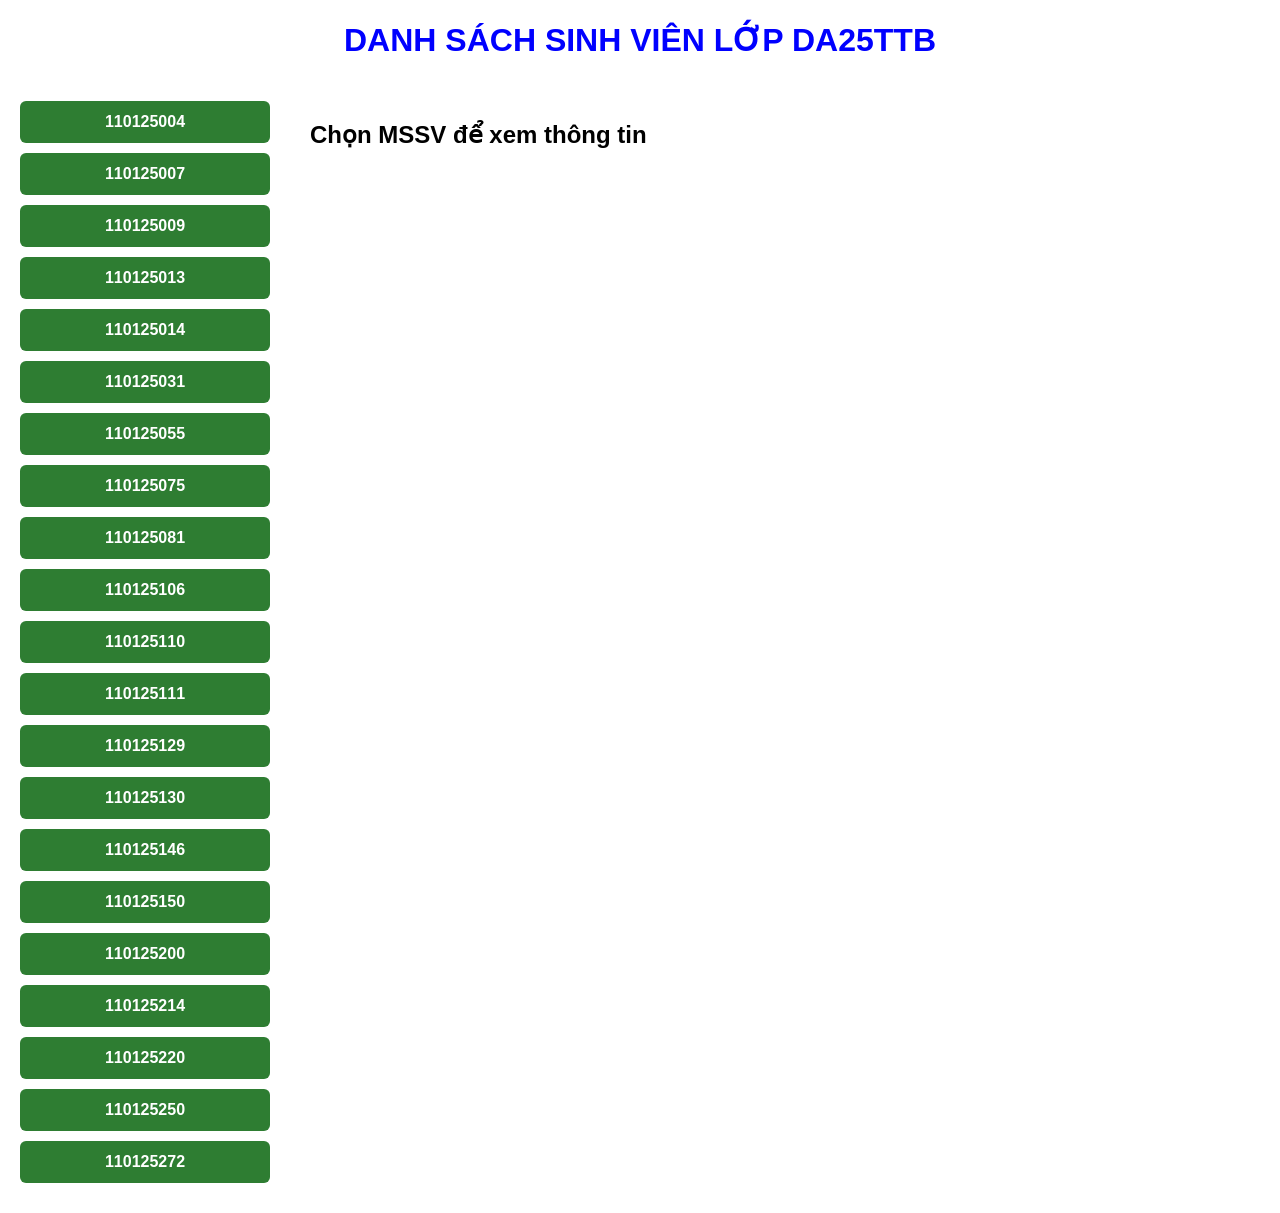
<file: index.html>
<!DOCTYPE html>
<html lang="vi">
<head>
<meta charset="UTF-8">
<title>Trang chủ</title>
<link rel="stylesheet" href="css/style.css">
</head>

<body>

<h1 style="text-align:center; color:blue;">
DANH SÁCH SINH VIÊN LỚP DA25TTB
</h1>

<div class="container">

    <!-- BÊN TRÁI -->
    <div class="left">
        <a href="html/110125004.html" class="item">110125004</a>
        <a href="html/110125007.html" class="item">110125007</a>
        <a href="html/110125009.html" class="item">110125009</a>
        <a href="html/110125013.html" class="item">110125013</a>
	<a href="html/110125014.html" class="item">110125014</a>
	<a href="html/110125031.html" class="item">110125031</a>
	<a href="html/110125055.html" class="item">110125055</a>
	<a href="html/110125075.html" class="item">110125075</a>
	<a href="html/110125081.html" class="item">110125081</a>
	<a href="html/110125106.html" class="item">110125106</a>
	<a href="html/110125110.html" class="item">110125110</a>
	<a href="html/110125111.html" class="item">110125111</a>
	<a href="html/110125129.html" class="item">110125129</a>
	<a href="html/110125130.html" class="item">110125130</a>
	<a href="html/110125146.html" class="item">110125146</a>
	<a href="html/110125150.html" class="item">110125150</a>
	<a href="html/110125200.html" class="item">110125200</a>
	<a href="html/110125214.html" class="item">110125214</a>
	<a href="html/110125220.html" class="item">110125220</a>
	<a href="html/110125250.html" class="item">110125250</a>
	<a href="html/110125272.html" class="item">110125272</a>
    </div>

    <!-- BÊN PHẢI -->
    <div class="right">
        <h2>Chọn MSSV để xem thông tin</h2>
    </div>

</div>
	
	

</body>
</html>
</file>
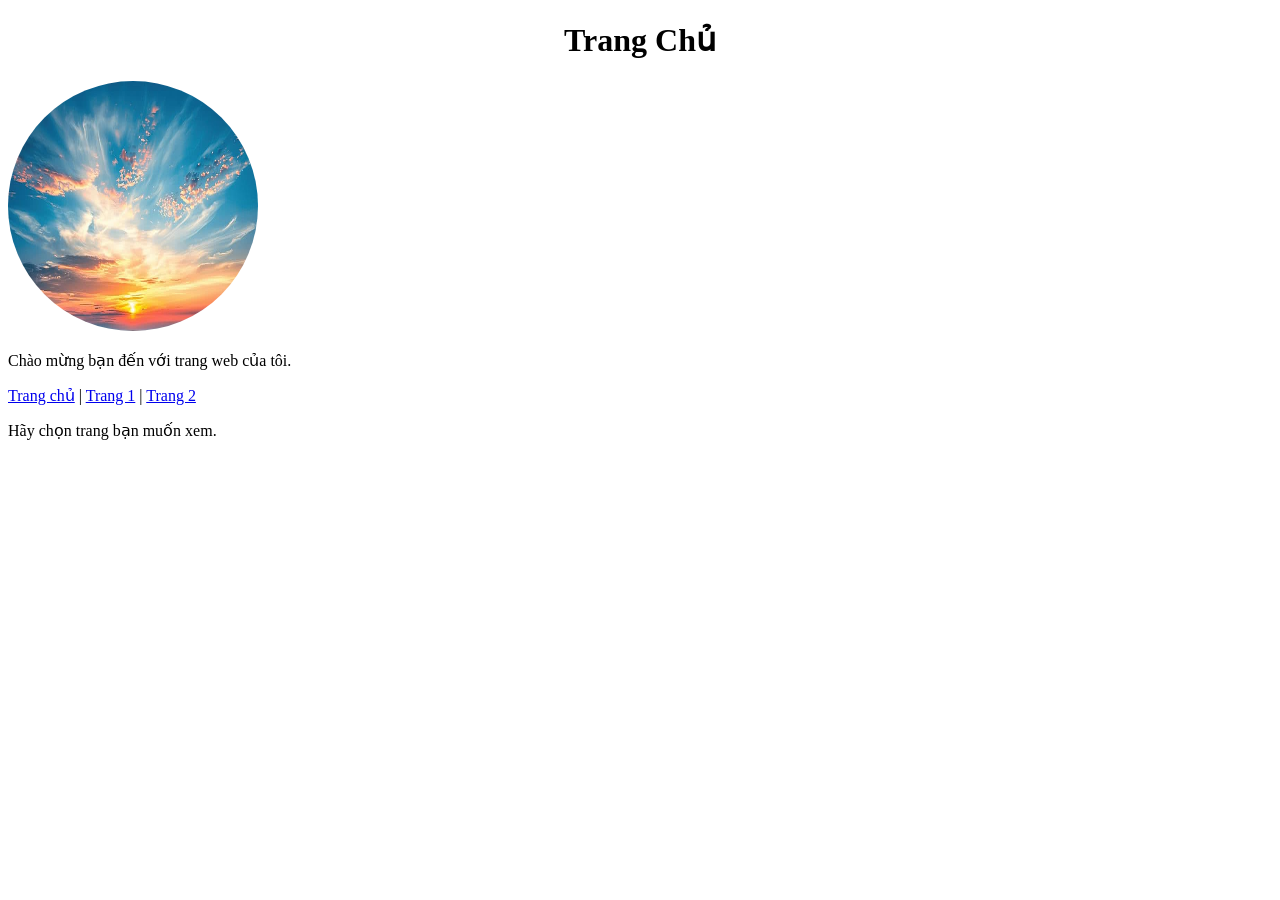
<file: index.html.html>
<!DOCTYPE html>
<html lang="vi">
<head>
<meta charset="UTF-8">
<title>Trang Chủ</title>
</head>

<body>

<h1 style="text-align:center;">Trang Chủ</h1>
<img src="../assets/images/anhsky.jpg" alt="sky" style="width:250px;height:250px;border-radius:60%;">
<p>Chào mừng bạn đến với trang web của tôi.</p>

<nav>
<a href="trangchu.html">Trang chủ</a> |
<a href="page1.html">Trang 1</a> |
<a href="page2.html">Trang 2</a>
</nav>

<p>Hãy chọn trang bạn muốn xem.</p>

</body>
</html>
</file>
<file: css/style.css>
body {
    margin: 0;
    font-family: Arial;
}

/* layout */
.container {
    display: flex;
}

/* LEFT */
.left {
    width: 250px;
    padding: 20px;
}

/* ô MSSV */
.item {
    display: block;
    background: #2e7d32;       /* xanh lá đậm */
    color: white;
    text-align: center;
    padding: 12px;
    margin-bottom: 10px;       /* cách nhau như hình */
    border-radius: 6px;
    text-decoration: none;
    font-weight: bold;
    transition: 0.3s;
}

/* khi đưa chuột vào */
.item:hover {
    background: #ff69b4;       /* hồng */
    transform: scale(1.05);   /* phóng nhẹ */
}

/* RIGHT */
.right {
    padding: 20px;
}
</file>
